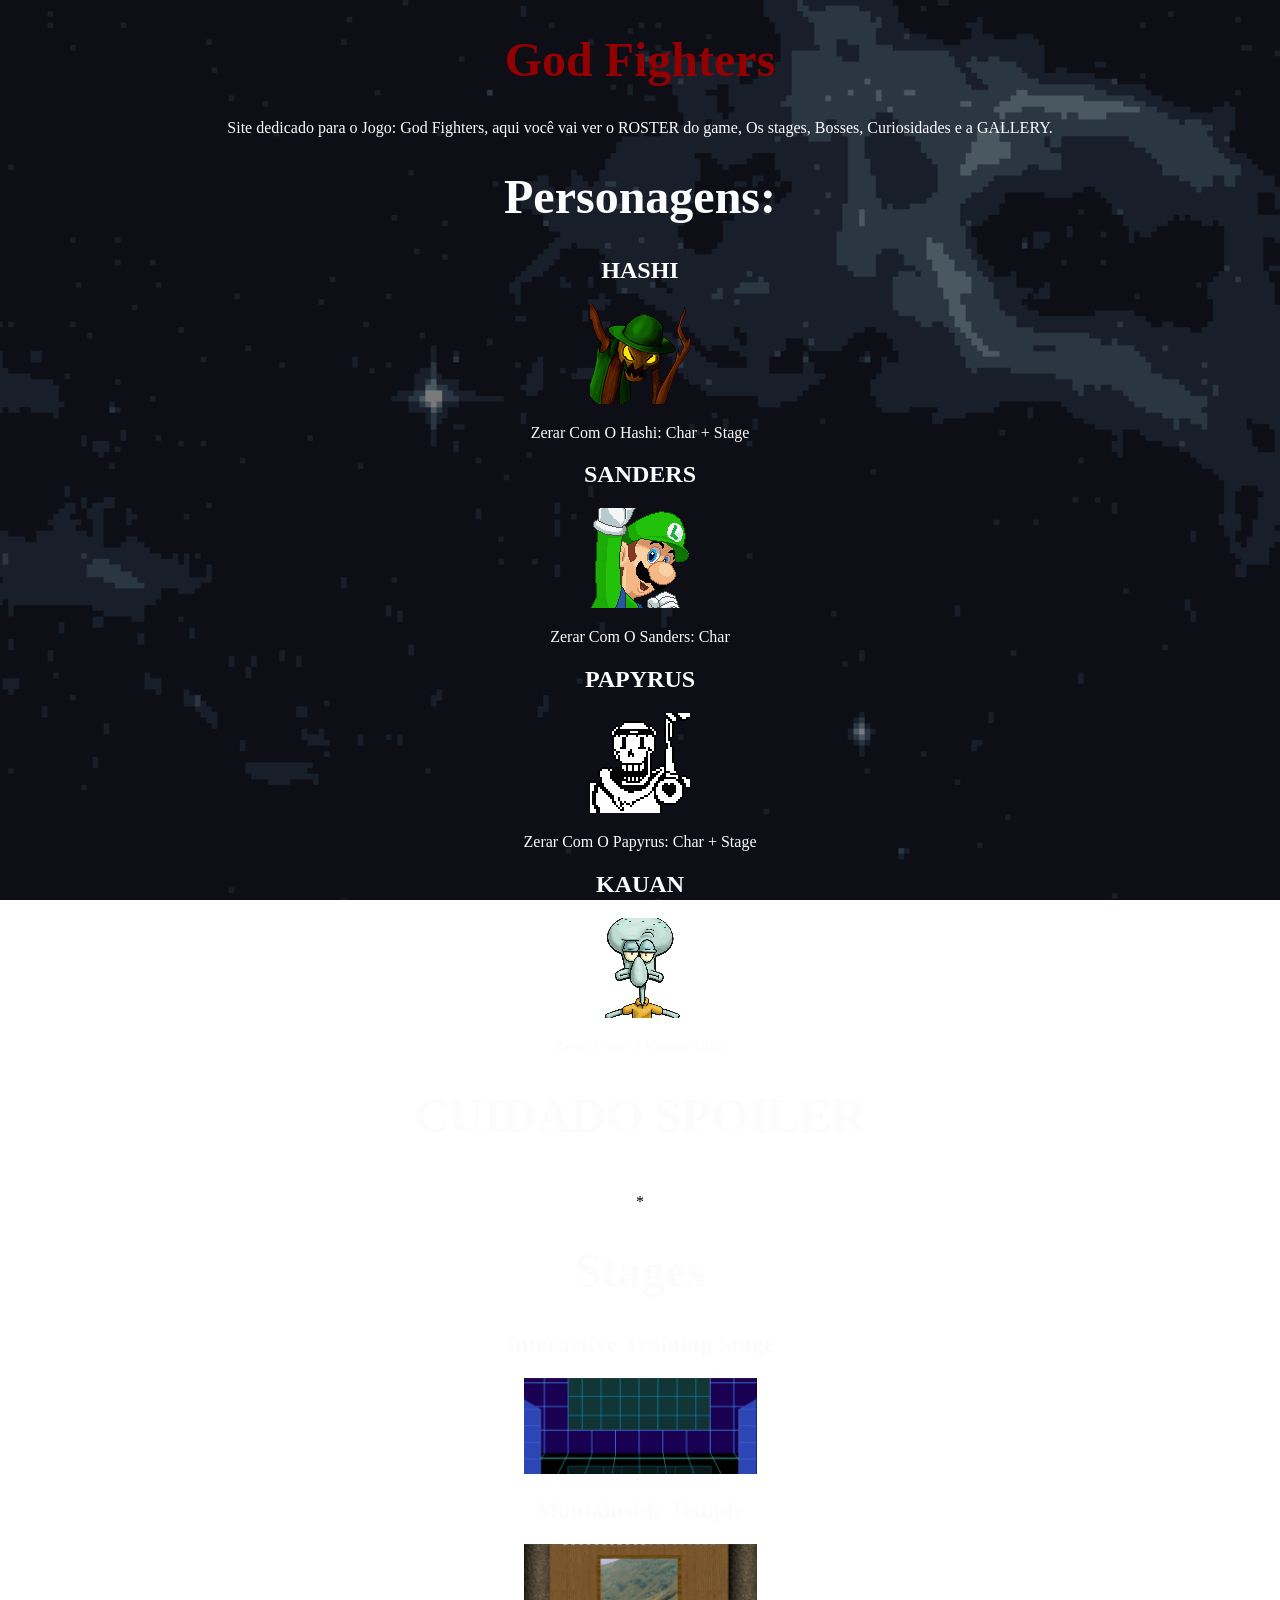
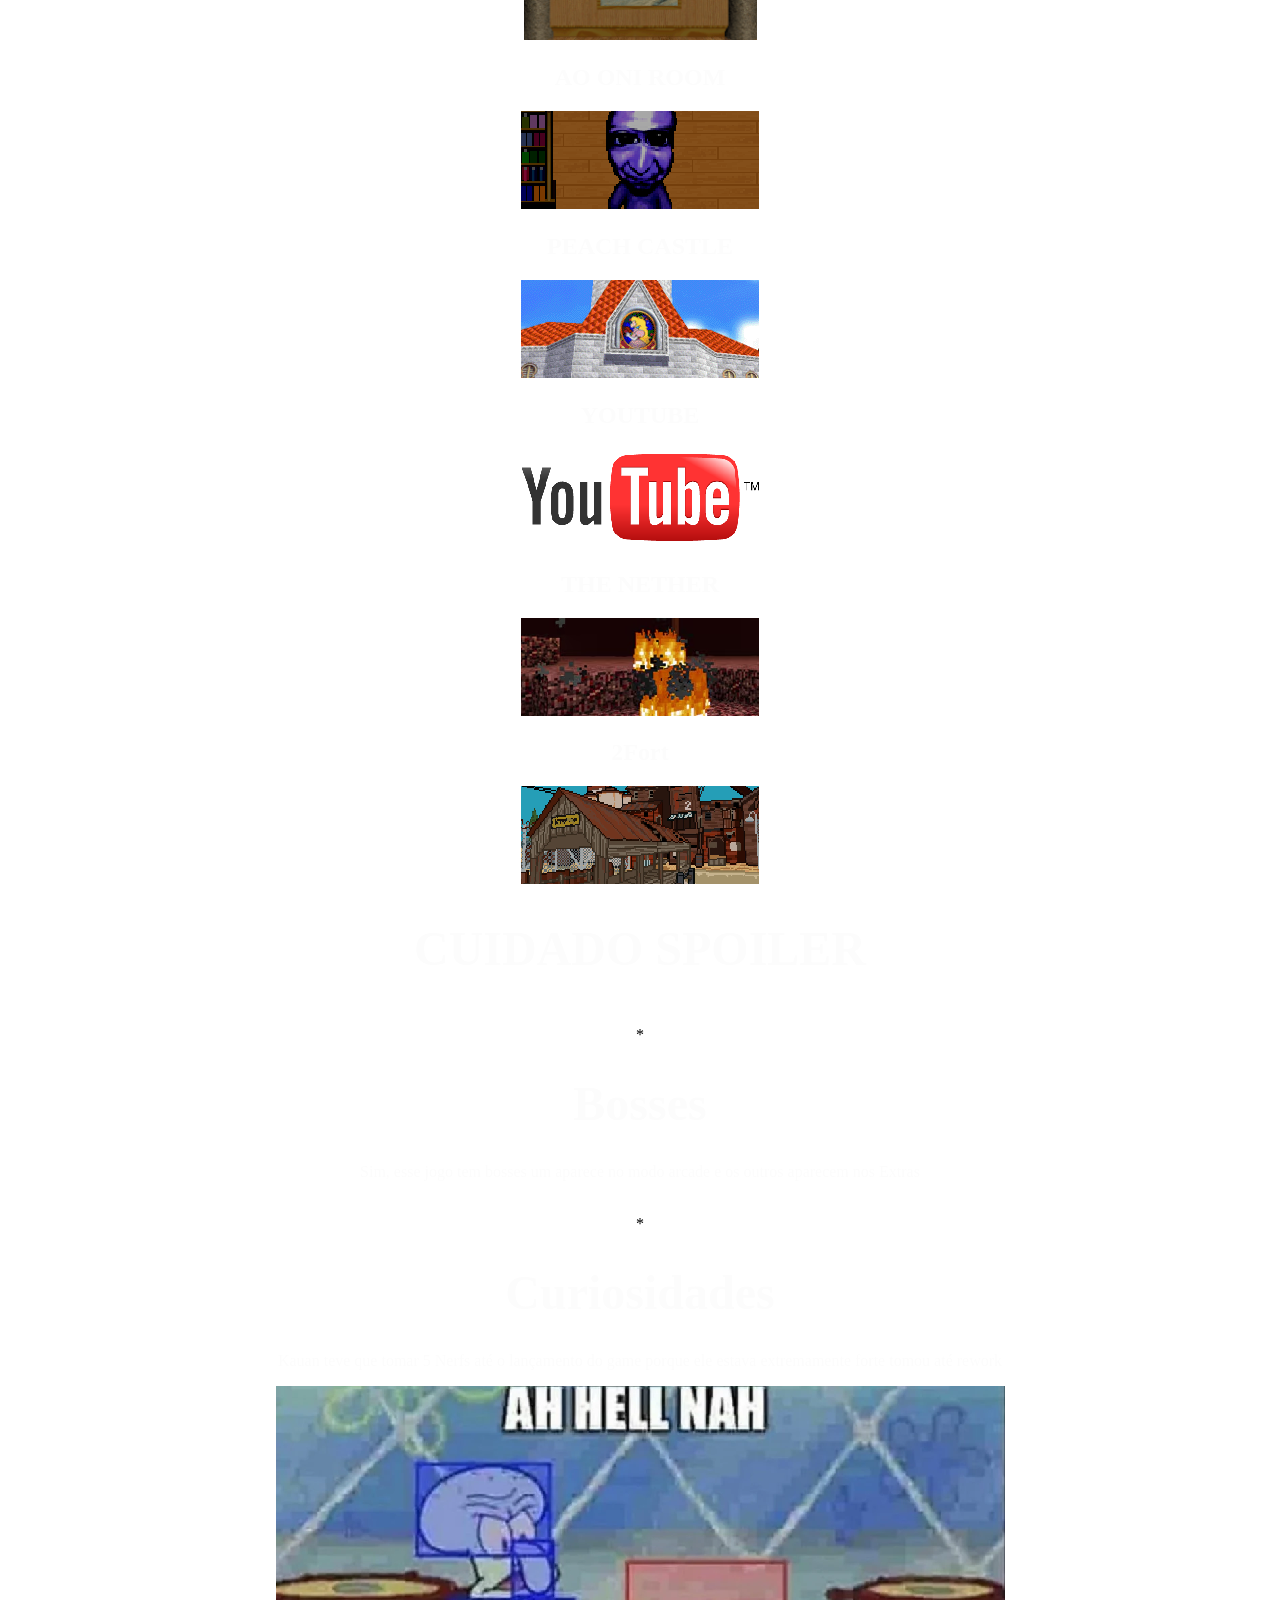
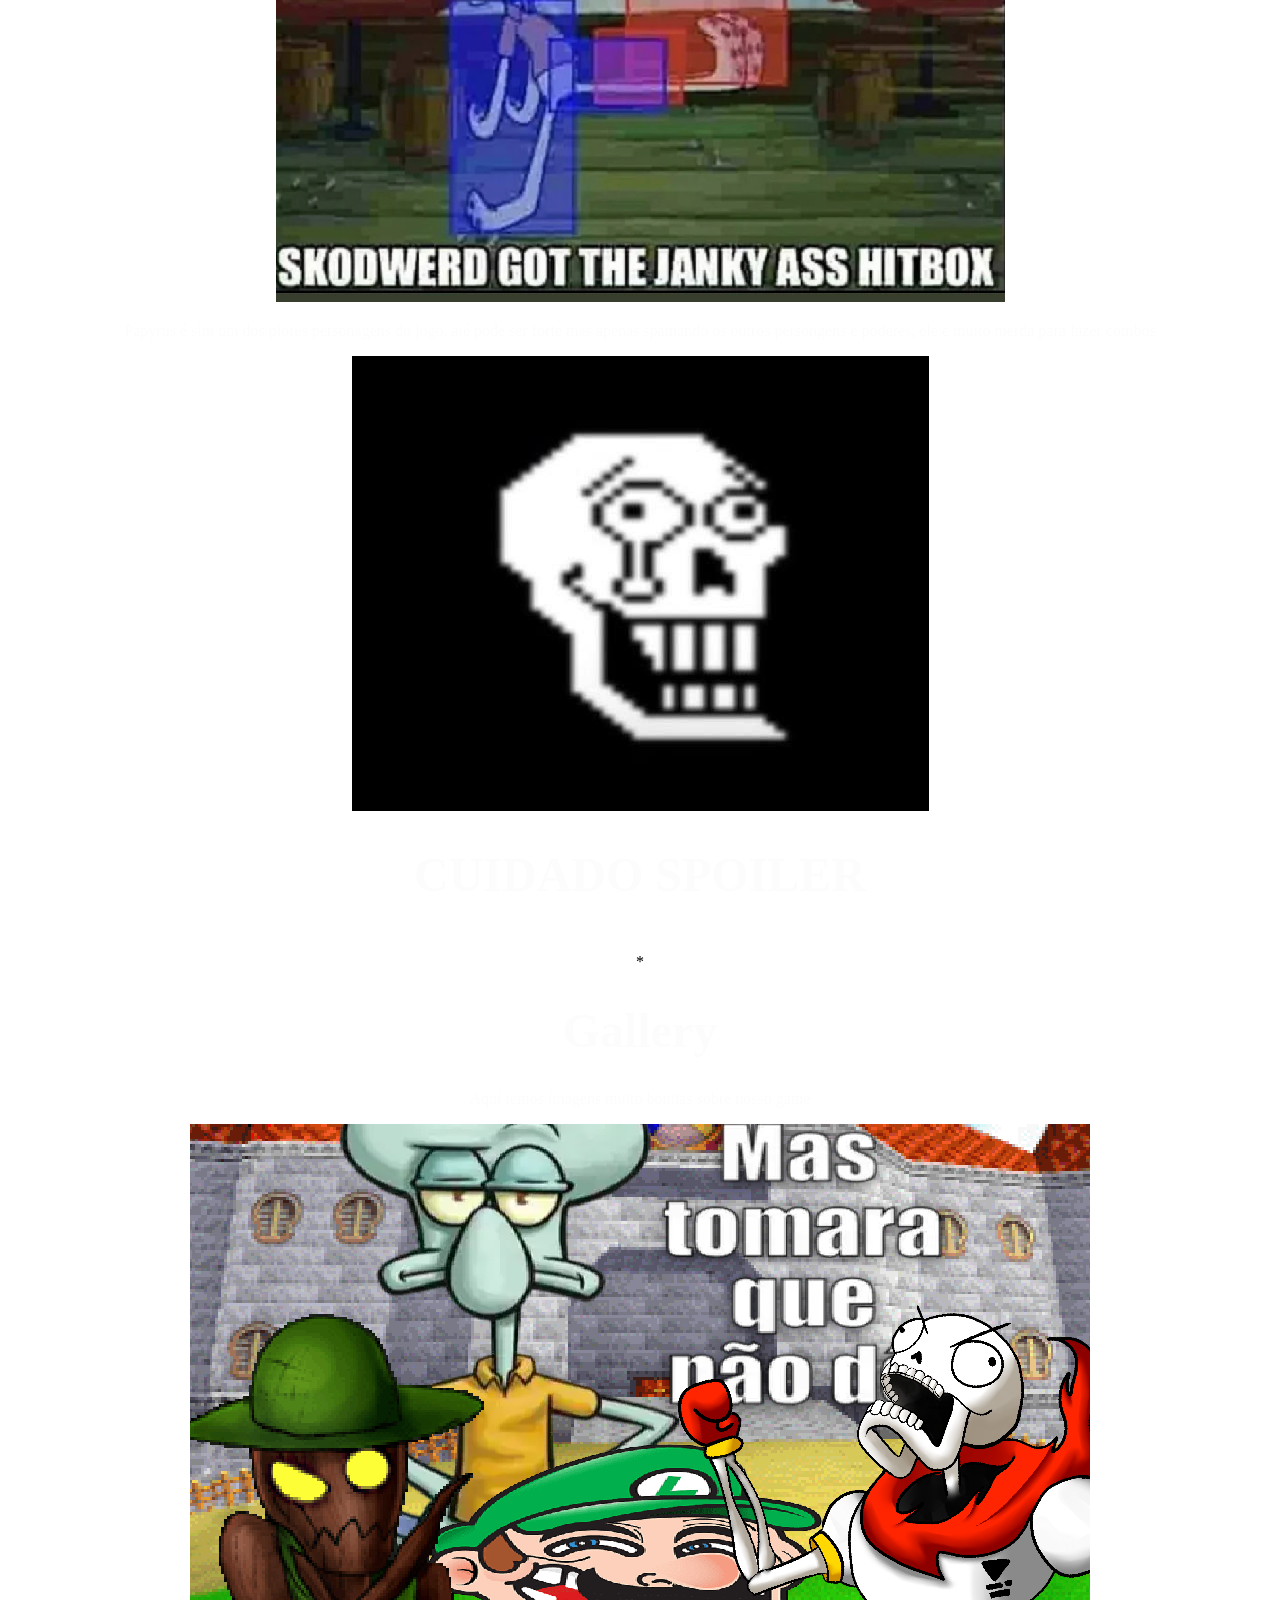
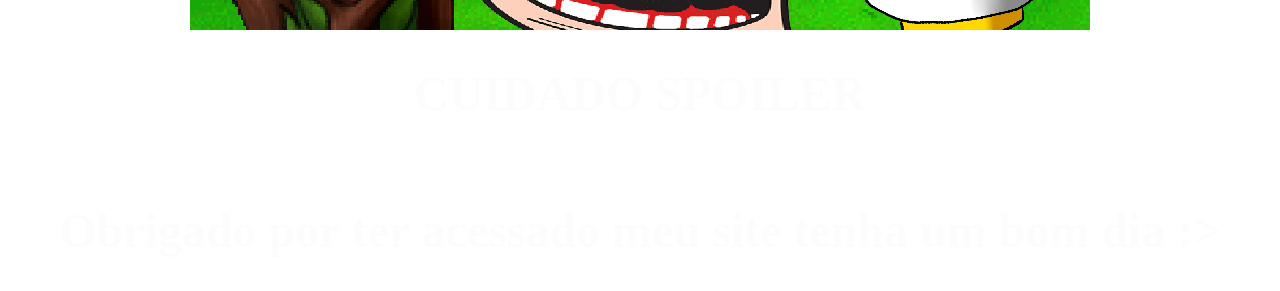
<file: index.html>
<!DOCTYPE html>
<head>
    <link rel="stylesheet" href="style.css">
<title>GOD FIGHTERS SITE</title>
<link rel="icon" href="images/GODFIGHTERS.png" type="image/x-icon">
</head>
<body>

    <div style="text-align: center;">
<h1 style="color: hsl(0, 100%, 29%);">God Fighters</h1>

<p style="color: hsl(0, 0%, 99%);">Site dedicado para o Jogo: God Fighters, aqui você vai ver o ROSTER do game, Os stages, Bosses, Curiosidades e a GALLERY.
<h1 style="color: hsl(0, 0%, 99%);">Personagens:</h1>
<h2 style="color: hsl(0, 0%, 99%);">HASHI</h2>
<img src="images/Hashi.png" alt="Hashi">
<p style="color: hsl(0, 0%, 99%);">Zerar Com O Hashi: Char + Stage</p>
<h2 style="color: hsl(0, 0%, 99%);">SANDERS</h2>
<img src="images/Sanders.png" alt="Sanders">
<p style="color: hsl(0, 0%, 99%);">Zerar Com O Sanders: Char</p>
<h2 style="color: hsl(0, 0%, 99%);">PAPYRUS</h2>
<img src="images/Papyrus.png" alt="Ulian">
<p style="color: hsl(0, 0%, 99%);">Zerar Com O Papyrus: Char + Stage</p>
<h2 style="color: hsl(0, 0%, 99%);">KAUAN</h2>
<img src="images/Kauan.png" alt="Kauan">
<p style="color: hsl(0, 0%, 99%);">Zerar Com O Kauan: Char</p>
</div>

    <div style="text-align: center;">
<h1 style="color: hsl(0, 0%, 99%);">CUIDADO SPOILER</h1>
<details>
<summary style="color: white;">Clique para ver os spoilers</summary>
<h2 style="color: hsl(0, 0%, 99%);">JENNY WAKEMAN</h2>
<img src="images/Jenny.png" alt="Jenny">
<p style="color: hsl(0, 0%, 99%);">Zerar Com A Jenny: Char</p>
<h2 style="color: hsl(0, 0%, 99%);">WEEGEE</h2>
<img src="images/Weegee.png" alt="Weegee">
<p style="color: hsl(0, 0%, 99%);">Zerar Com O Weegee: Char</p>
<h2 style="color: hsl(0, 0%, 99%);">SPOOKY</h2>
<img src="images/Spooky.png" alt="Spooky">
<p style="color: hsl(0, 0%, 99%);">Zerar Com A Spooky: Char</p>
<h2 style="color: hsl(0, 0%, 99%);">RONALD</h2>
<img src="images/Ronald.png" alt="Ronald">
<p style="color: hsl(0, 0%, 99%);">Zerar Com O Ronald: Stage</p>
<h2 style="color: hsl(0, 0%, 99%);">COLONEL SANDERS</h2>
<img src="images/Colonel.png" alt="Colonel Sanders">
<p style="color: hsl(0, 0%, 99%);">Zerar Com O Colonel Sanders: Stage</p>
<h2 style="color: hsl(0, 0%, 99%);">MARIO MARIO</h2>
<img src="images/MarioMario.png" alt="Mario Mario">
<p style="color: hsl(0, 0%, 99%);">Zerar Com O Mario Mario: Char</p>
<h2 style="color: hsl(0, 0%, 99%);">TINKY WINKY</h2>
<img src="images/Tinky Winky.png" alt="Tinky Winky">
<p style="color: hsl(0, 0%, 99%);">Zerar Com O Tinky Winky: Stage</p>
<h2 style="color: hsl(0, 0%, 99%);">BATATA</h2>
<img src="images/Batata.png" alt="Batata">
<p style="color: hsl(0, 0%, 99%);">Zerar Com O Batata: Char + Stage</p>
<h2 style="color: hsl(0, 0%, 99%);">CHAVES</h2>
<img src="images/Chaves.png" alt="Chaves">
<p style="color: hsl(0, 0%, 99%);">Zerar Com O Chaves: Char + Stage</p>
<h2 style="color: hsl(0, 0%, 99%);">ZOMBIE</h2>
<img src="images/Zombie.png" alt="Zombie">
<p style="color: hsl(0, 0%, 99%);">Zerar Com O Zombie: Char</p>
<h2 style="color: hsl(0, 0%, 99%);">SHREK</h2>
<img src="images/Shrek.png" alt="Shrek">
<p style="color: hsl(0, 0%, 99%);">Zerar Com O Shrek: Stage</p>
</div>
</details>

    <div style="text-align: center;">*
<h1 style="color: hsl(0, 0%, 99%);">Stages</h1>
<h2 style="color: hsl(0, 0%, 99%);">Interactive Training Stage</h2>
<img src="images/ISTAGE.png" alt="INTERACTIVESTAGE">
<h2 style="color: hsl(0, 0%, 99%);">Montainside Temple</h2>
<img src="images/KFM.png" alt="montainsidetemple">
<h2 style="color: hsl(0, 0%, 99%);">AO ONI ROOM</h2>
<img src="images/Ao Oni.png" alt="AOONI">
<h2 style="color: hsl(0, 0%, 99%);">PEACH CASTLE</h2>
<img src="images/Peach.png" alt="Peach">
<h2 style="color: hsl(0, 0%, 99%);">YOUTUBE</h2>
<img src="images/youtube.png" alt="YOUTOBA">
<h2 style="color: hsl(0, 0%, 99%);">THE NETHER</h2>
<img src="images/NETHER.png" alt="JACKBLACK">
<h2 style="color: hsl(0, 0%, 99%);">2Fort</h2>
<img src="images/2fort.png" alt="NoobzinhasfavoriteMap">
</div>
    <div style="text-align: center;">
<h1 style="color: hsl(0, 0%, 99%);">CUIDADO SPOILER</h1>
<details>
<summary style="color: white;">Clique para ver os spoilers</summary>
<h2 style="color: hsl(0, 0%, 99%);">Vaporwave</h2>
<img src="images/Vaporwave.png" alt="Vaporwave">

<h2 style="color: hsl(0, 0%, 99%);">Overworld</h2>
<img src="images/Ena.png" alt="Overworld">

<h2 style="color: hsl(0, 0%, 99%);">Ulian House</h2>
<img src="images/Ulain House.png" alt="UlianHouse">

<h2 style="color: hsl(0, 0%, 99%);">Entrace</h2>
<img src="images/Pizzatower.png" alt="Entrace">

<h2 style="color: hsl(0, 0%, 99%);">Mcdonalds</h2>
<img src="images/mcdonalds.png" alt="Mcdonalds">

<h2 style="color: hsl(0, 0%, 99%);">Gm_Construct</h2>
<img src="images/Gmf.png" alt="Gm_Construct">

<h2 style="color: hsl(0, 0%, 99%);">Scooby Doo Creepy Run</h2>
<img src="images/batata stage.png" alt="scooby doo creepy run">

<h2 style="color: hsl(0, 0%, 99%);">Vila Do Chaves</h2>
<img src="images/Chaves Stage.png" alt="Chavesvila">

<h2 style="color: hsl(0, 0%, 99%);">Green Hill Zone</h2>
<img src="images/Soniclixo.png" alt="greenhillzone">

<h2 style="color: hsl(0, 0%, 99%);">Bowser In The Sky</h2>
<img src="images/Bowser.png" alt="BRAWSER">

<h2 style="color: hsl(0, 0%, 99%);">Final Destination</h2>
<img src="images/Finaldestination.png" alt="BRAWSER3">
        </div>

    <div style="text-align: center;">*
<h1 style="color: hsl(0, 0%, 99%);">Bosses</h1>
<p style="color: hsl(0, 0%, 99%);">Sim, esse jogo tem bosses um aparece no modo arcade e os outros aparecem nos Extras</p>
    <details>
    <summary style="color: white;">Clique para ver os BOSSES</summary>
    <h2 style="color: hsl(0, 0%, 99%);">FINAL</h2>
    <img src="images/FINAL.png" alt="FINAL">
    <p style="color: hsl(0, 0%, 99%);">Sempre aparece no final, derrotando ele pela primeira vez vc ganha um stage</p>
        <p style="color: hsl(0, 0%, 99%);">DICA: para derrotar ele sempre fique na defensiva alguns personagens conseguem fazer um combo infinito e acabar com ele caso contrario defenda os ataques dele e depois ataque.</p>
            <h2 style="color: hsl(0, 0%, 99%);">Sonic.exe</h2>
    <img src="images/Sonicgwy.png" alt="Sonic.exe">
    <p style="color: hsl(0, 0%, 99%);">Ele aparece nos Extras e ganhando dele vc consegue o seu stage.</p>
        <p style="color: hsl(0, 0%, 99%);">DICA: Coloque 4 Personagens no seu time e seja feliz</p>
                <h2 style="color: hsl(0, 0%, 99%);">MX</h2>
    <img src="images/MX.png" alt="MX">
    <p style="color: hsl(0, 0%, 99%);">Também aparece nos extras ganhando dele vc ganha seu stage tmb</p>
        <p style="color: hsl(0, 0%, 99%);">DICA: MX e um dos bosses mais difíceis do jogo recomendo muito usar personagens quebrados contra ele.</p>
        </div>

    <div style="text-align: center;">*
<h1 style="color: hsl(0, 0%, 99%);">Curiosidades</h1>
<p style="color: hsl(0, 0%, 99%);">Kauan teve que tomar 5 Nerfs até o lançamento do game porque ele estava extremamente forte tomou até rework</p>
<img src="images/KAUAN GOD.png" alt="KAUAN GOD">
<p style="color: hsl(0, 0%, 99%);">Papyrus é sim um dos piores personagens do jogo, até pode ser forte mas apenas spamando os outros persongens e poderes, ele e muito merda para fazer combos</p>
<img src="images/Papyrus Sad.png" alt="ULIAN SAD">
</div>

    <div style="text-align: center;">
<h1 style="color: hsl(0, 0%, 99%);">CUIDADO SPOILER</h1>
<details>
        <summary style="color: white;">Clique para ver os spoilers</summary>
        <p style="color: hsl(0, 0%, 99%);">A Jenny é a unica personagem a ter 2 versões eu fiz isso porque a principal versão dela é muito roubada então quis colocar uma versão balanceada dela</p>
                <p style="color: hsl(0, 0%, 99%);">Para jogar com ela é só vc apertar "D ou W" no slot dela (Esses botões são da engine e só vc olhar no input qual botão vc deixou esses comandos)</p>
        <img src="images/JennyWakeman.png" alt="Elaebonita">
                <p style="color: hsl(0, 0%, 99%);">Em uma versão de Devs você pode jogar com os bosses e também com dois personagens secretos</p>
                                <p style="color: hsl(0, 0%, 99%);">SENDO ELES O BALDI E O AO ONI</p>
        <img src="images/BALDI&AONI.png" alt="BALDIAOONI">
                <p style="color: hsl(0, 0%, 99%);">ELES SÃO QUEBRADOS</p>
        <p style="color: hsl(0, 0%, 99%);">O Baldi não sofre knockback e todos os seus ataques são mais rapidos do que o Ronald</p>
                <p style="color: hsl(0, 0%, 99%);">Também consegue chamar sua turma e por algum motivo joga as DOKI DOKI no seu oponente</p>
                        <p style="color: hsl(0, 0%, 99%);">e o Ao Oni só de ele te tocar aparece uma tela de GAME OVER e vc morre</p>
    </div>

    <div style="text-align: center;">*
<h1 style="color: hsl(0, 0%, 99%);">Gallery</h1>
<p style="color: hsl(0, 0%, 99%);">Aqui temos imagens muito bonitas sobre nosso game</p>
        <img src="images/Gallery1.png" alt="FERROU1">
    </div>
        <div style="text-align: center;">
<h1 style="color: hsl(0, 0%, 99%);">CUIDADO SPOILER</h1>
<details>
        <summary style="color: white;">Clique para ver os spoilers</summary>
         <img src="images/Gallery2.png" alt="FERROU2">
        <img src="images/Gallery3.png" alt="FERROU3">
         <img src="images/Gallery4.png" alt="FERROU4">
        <img src="images/Gallery5.png" alt="FERROU5">
        <img src="images/Gallery6.png" alt="FERROU6">
        <img src="images/Gallery7.png" alt="FERROU7">
        <img src="images/Gallery8.png" alt="FERROU8">
                
         <img src="images/Garry99999.png" alt="FERROU99999">
</div>

    <div style="text-align: center;">
<h1 style="color: hsl(0, 0%, 99%);">Obrigado por ter acessado meu site tenha um bom dia :></h1>
</div>


</body>
</html>
</file>
<file: style.css>
body{
            background-image: url('images/Space.png');
            
            /* Faz a imagem cobrir toda a tela */
            background-size: cover;
            
            /* Centraliza a imagem na tela */
            background-position: center;
            
            /* Impede que a imagem se repita */
            background-attachment: fixed         
}

h1{
    font-size: 3rem;




}
</file>
